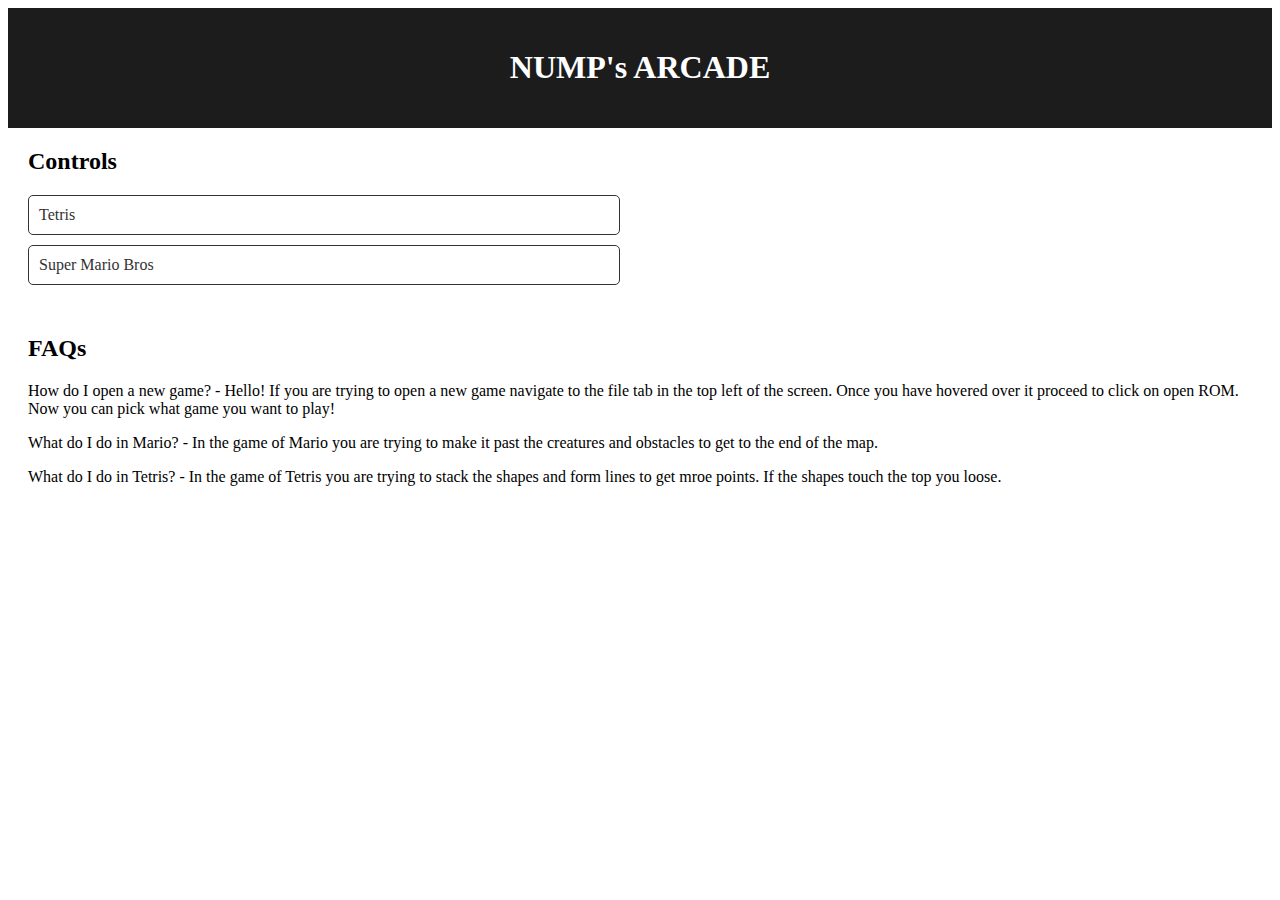
<file: index.html>
<!DOCTYPE html>
<html>
  <head>
    <meta charset="UTF-8">
    <title>NUMP's ARCADE</title>
    <link rel="stylesheet" href="style.css">
  </head>
  <body>
    <header>
      <h1>NUMP's ARCADE</h1>
    </header>
    <section class="controls-container">
      <h2>Controls</h2>
      <ul>
        <li><a href="tetriscontrols.html">Tetris</a></li>
        <li><a href="super-mario-bros-controls.html">Super Mario Bros</a></li>
      </ul>
    </section>
 
    <section>
      <h2>FAQs</h2>
      <p>How do I open a new game? - Hello! If you are trying to open a new game navigate to the file tab in the top left of the screen. Once you have hovered over it proceed to click on open ROM. Now you can pick what game you want to play!
    </p>
    
    <p>What do I do in Mario? - In the game of Mario you are trying to make it past the creatures and obstacles to get to the end of the map.</p>
    
    <p>What do I do in Tetris? - In the game of Tetris you are trying to stack the shapes and form lines to get mroe points. If the shapes touch the top you loose.</p>

    </section>
  </body>
</html>
</file>
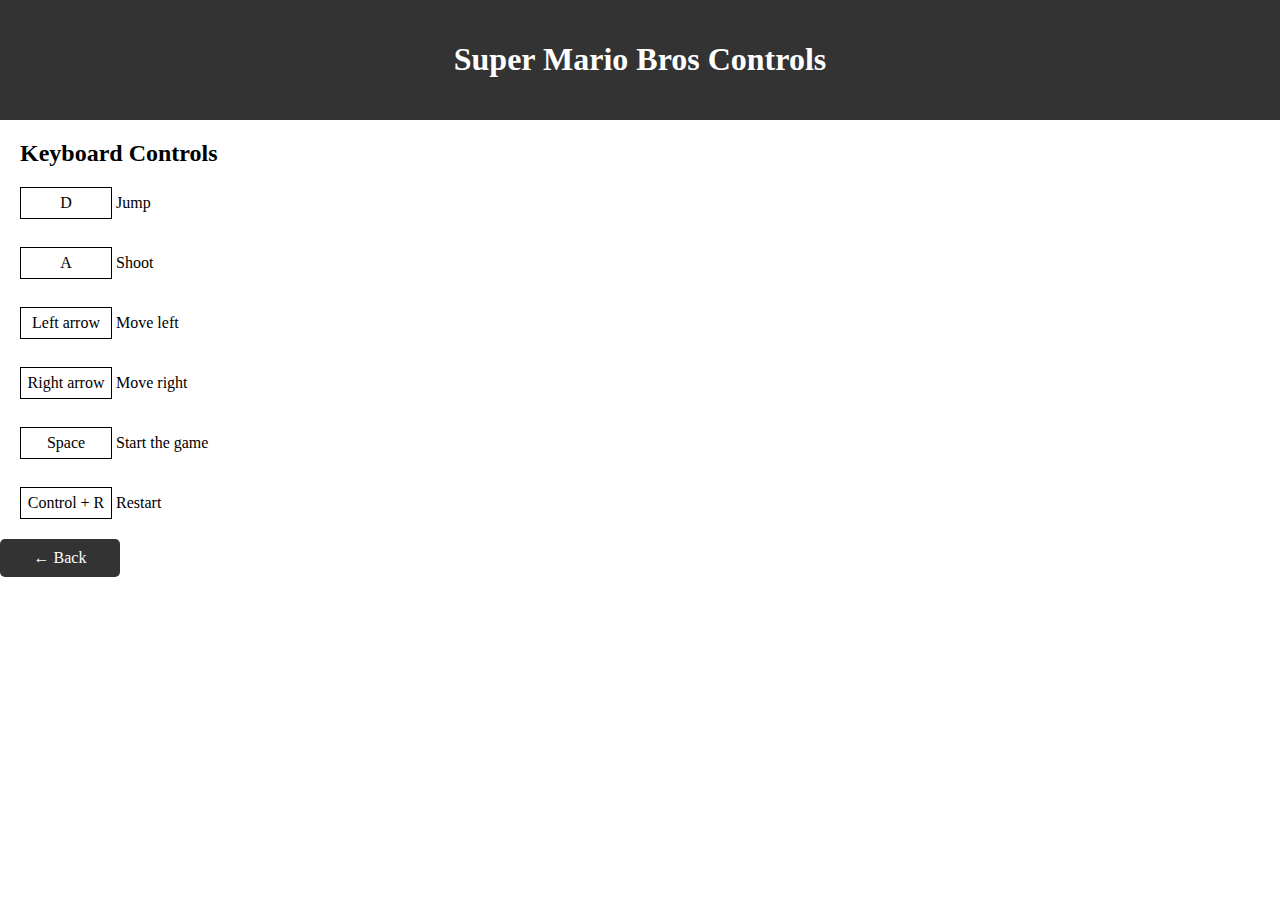
<file: super-mario-bros-controls.html>
<!DOCTYPE html>
<html>
  <head>
    <meta charset="UTF-8">
    <title>Super Mario Bros Controls</title>
    <link rel="stylesheet" href="style2.css">
</head>
  <body>
    <header>
      <h1>Super Mario Bros Controls</h1>
    </header>
    <section>
      <h2>Keyboard Controls</h2>
      <ul class="key-list">
        <li><div class="key-box">D</div> Jump</li>
        <br>
        <li><div class="key-box">A</div> Shoot</li>
        <br>
        <li><div class="key-box">Left arrow</div> Move left</li>
        <br>
        <li><div class="key-box">Right arrow</div> Move right</li>
        <br>
        <li><div class="key-box">Space</div> Start the game</li>
        <br>
        <li><div class="key-box">Control + R</div> Restart</li>
      </ul>
    </section>
    <a class="back-btn" href="index.html">&larr; Back</a>

  </body>
</html>
</file>
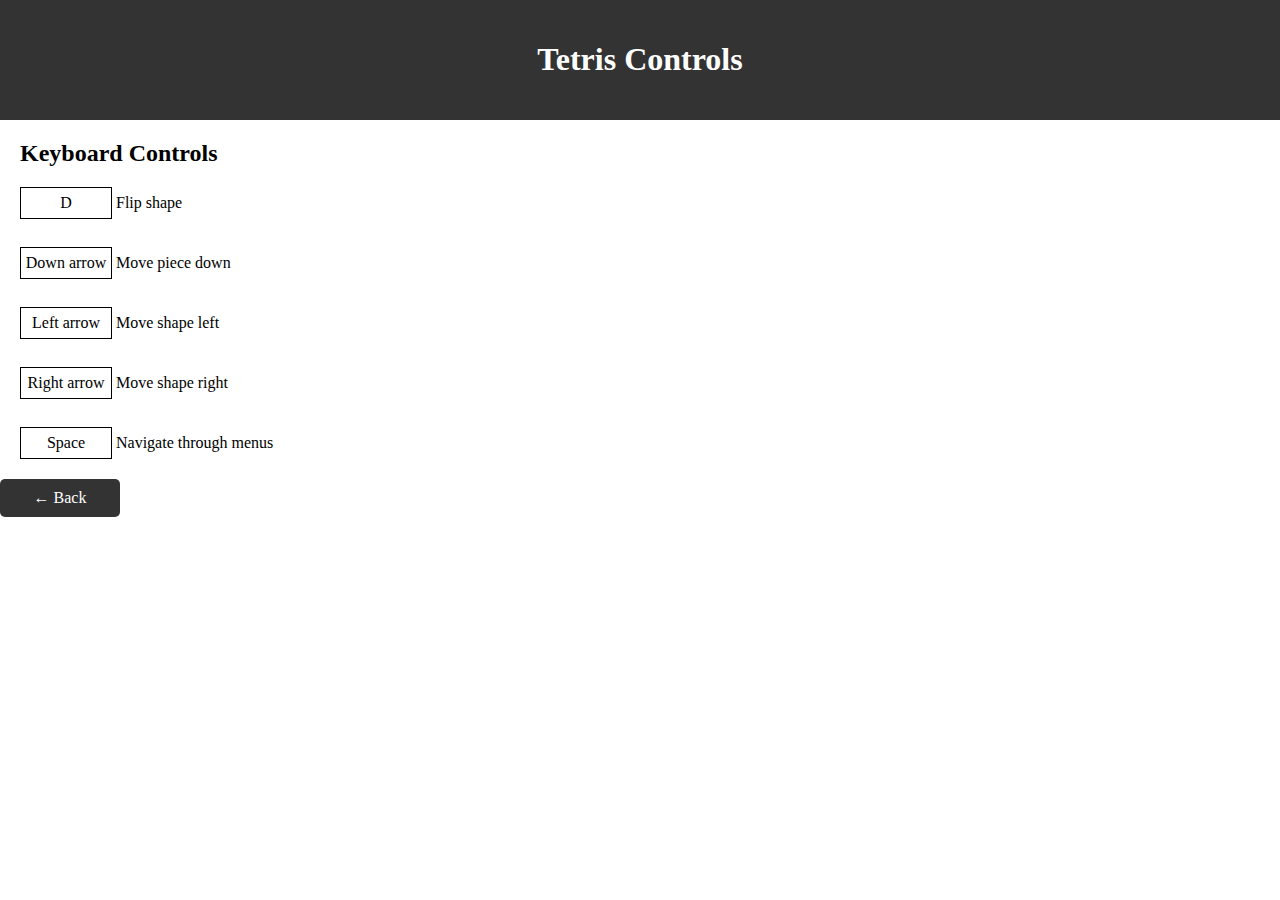
<file: tetriscontrols.html>
<!DOCTYPE html>
<html>
  <head>
    <meta charset="UTF-8">
    <title>Tetris Controls</title>
    <link rel="stylesheet" href="style2.css">
</head>
  <body>
    <header>
      <h1>Tetris Controls</h1>
    </header>
    <section>
      <h2>Keyboard Controls</h2>
      <ul class="key-list">
        <li><div class="key-box">D</div> Flip shape</li>
        <br>
        <li><div class="key-box">Down arrow</div> Move piece down</li>
        <br>
        <li><div class="key-box">Left arrow</div> Move shape left</li>
        <br>
        <li><div class="key-box">Right arrow</div> Move shape right</li>
        <br>
        <li><div class="key-box">Space</div> Navigate through menus</li>
      </ul>
    </section>
    <a class="back-btn" href="index.html">&larr; Back</a>

  </body>
</html>
</file>
<file: style.css>
header {
    background-color: #1c1c1c;
    color: white;
    text-align: center;
    padding: 20px;
  }
  
  .controls-container {
    width: 50%;
    float: left;
    padding: 20px;
    box-sizing: border-box;
  }
  
  .controls-container h2 {
    margin-top: 0;
  }
  
  .controls-container ul {
    list-style-type: none;
    margin: 0;
    padding: 0;
  }
  
  .controls-container li {
    margin: 10px 0;
  }
  
  .controls-container a {
    display: block;
    color: #333;
    text-decoration: none;
    padding: 10px;
    border: 1px solid #333;
    border-radius: 5px;
    transition: background-color 0.3s ease;
  }
  
  .controls-container a:hover {
    background-color: #333;
    color: white;
  }
  
  section {
    clear: both;
    padding: 20px;
    box-sizing: border-box;
  }
  
  section h2 {
    margin-top: 0;
  }
</file>
<file: style2.css>
/* Global styles */
body {
    margin: 0;
    padding: 0;
  }
  
  header {
    background-color: #333;
    color: white;
    text-align: center;
    padding: 20px;
  }
  
  section {
    margin: 20px;
  }
  
  ul {
    list-style: none;
    padding: 0;
  }
  
  li {
    margin-bottom: 10px;
  }
  
  /* Tetris Controls page styles */
  .key-box {
    border: 1px solid black;
    display: inline-block;
    width: 90px;
    height: 30px;
    text-align: center;
    line-height: 30px;
  }
  
  /* Super Mario Bros Controls page styles */
  .key-box {
    border: 1px solid black;
    display: inline-block;
    width: 90px;
    height: 30px;
    text-align: center;
    line-height: 30px;
  }
  /* Back button styles */
.back-btn {
    display: block;
    margin-top: 20px;
    text-align: center;
    color: white;
    background-color: #333;
    border: none;
    padding: 10px;
    width: 100px;
    text-decoration: none;
    border-radius: 5px;
  }
  
  .back-btn:hover {
    background-color: #555;
  }
</file>
